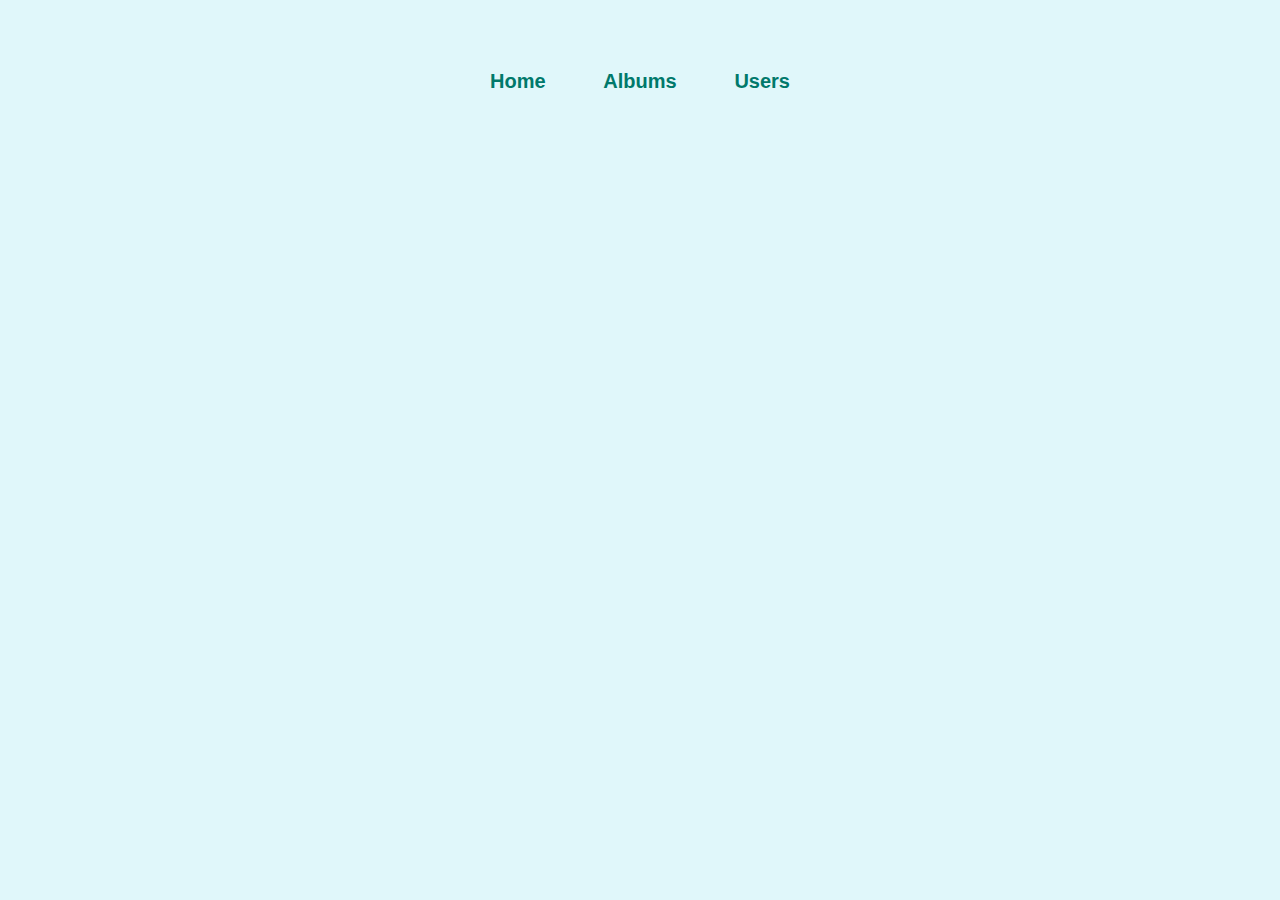
<file: index.html>
<!DOCTYPE html>
<html lang="en">
  <head>
    <meta charset="UTF-8" />
    <meta name="viewport" content="width=device-width, initial-scale=1.0" />
    <link rel="stylesheet" href="style.css" />
    <title>Document</title>
  </head>
  <body>
    <div class="main-div">
      <a class="link" href="index.html">Home</a>
      <a class="link" href="albums/index.html">Albums</a>
      <a class="link" href="Users/index.html">Users</a>
    </div>

    <div class="wrapper"></div>
    <script src="main.js"></script>
  </body>
</html>
</file>
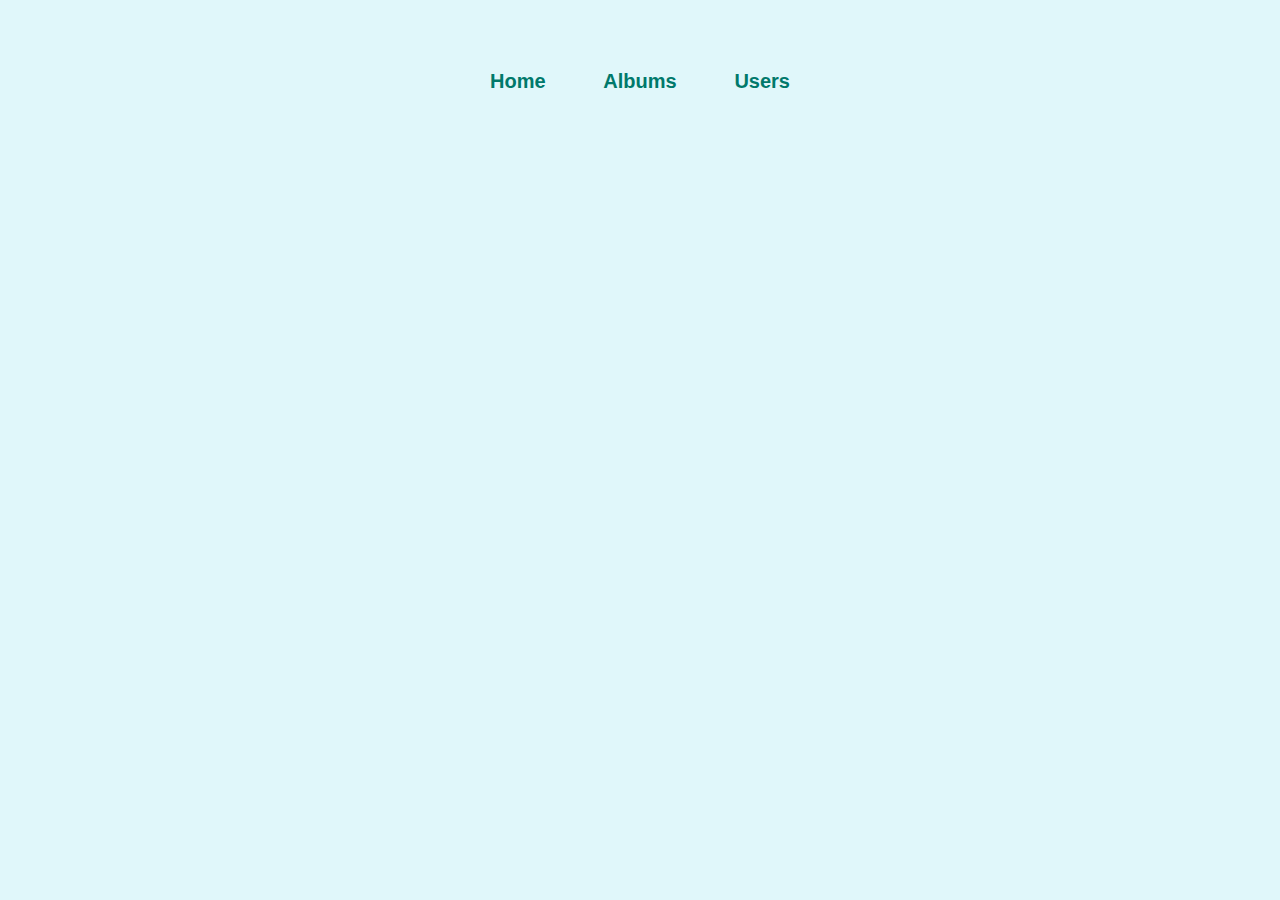
<file: albums/index.html>
<!DOCTYPE html>
<html lang="en">
  <head>
    <meta charset="UTF-8" />
    <meta name="viewport" content="width=device-width, initial-scale=1.0" />
    <link rel="stylesheet" href="main.css" />
    <title>Document</title>
  </head>
  <body>
    <div class="main-div">
      <a class="link" href="/index.html">Home</a>
      <a class="link" href="index.html">Albums</a>
      <a class="link" href="/Users/">Users</a>
    </div>

    <div class="wrapper2"></div>
    <script src="app.js"></script>
  </body>
</html>
</file>
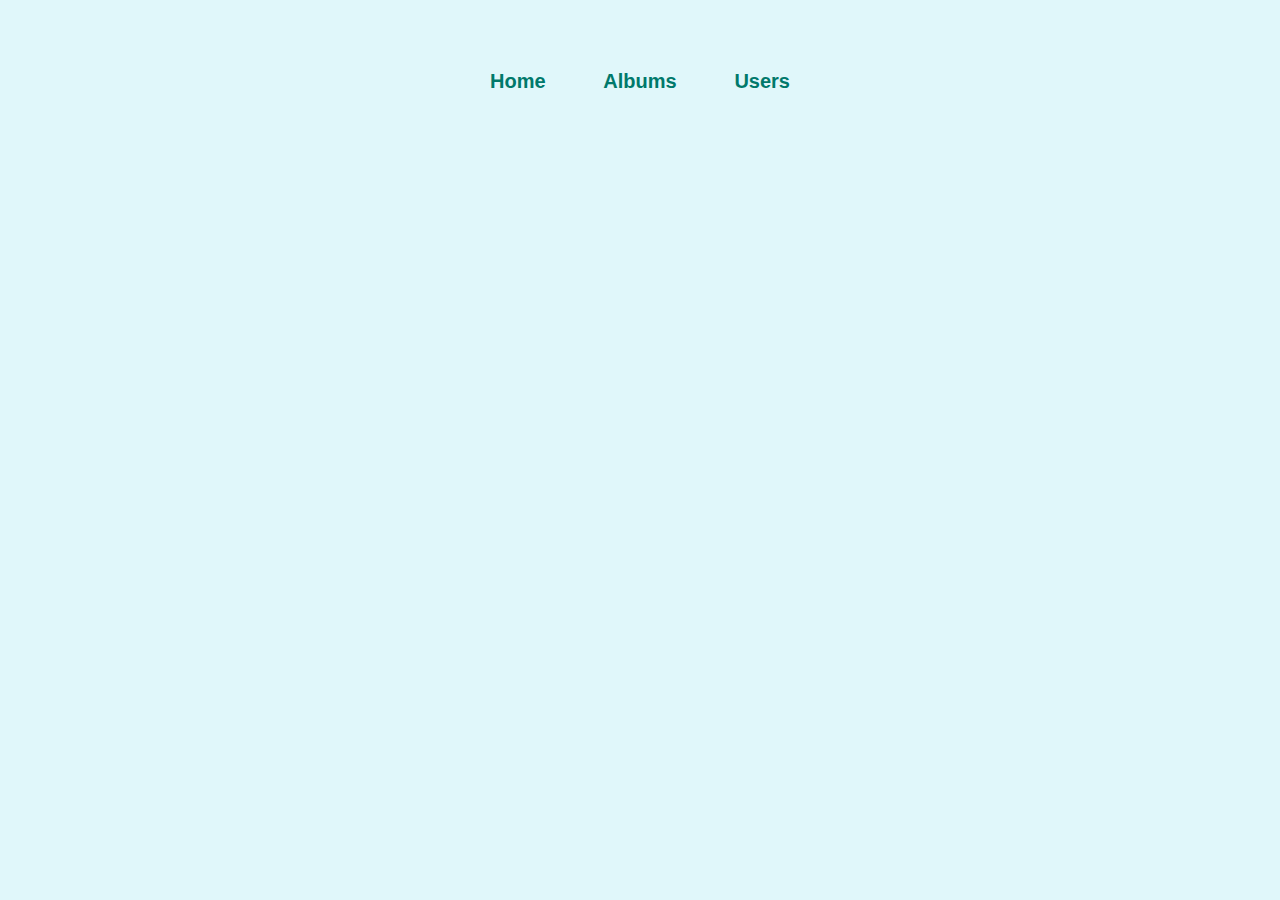
<file: Users/index.html>
<!DOCTYPE html>
<html lang="en">
  <head>
    <meta charset="UTF-8" />
    <meta name="viewport" content="width=device-width, initial-scale=1.0" />
    <link rel="stylesheet" href="stayl.css" />
    <title>Document</title>
  </head>
  <body>
    <div class="main-div">
      <a class="link" href="/index.html">Home</a>
      <a class="link" href="/albums/index.html">Albums</a>
      <a class="link" href="index.html">Users</a>
    </div>

    <div class="wrapper3"></div>
    <script src="main.js"></script>
  </body>
</html>
</file>
<file: style.css>
* {
  margin: 0;
  padding: 0;
  box-sizing: border-box;
}

body {
  font-family: "Arial", sans-serif;
  background-color: #e0f7fa;
  padding: 20px;
}

.wrapper {
  display: flex;
  flex-wrap: wrap;
  justify-content: center;
  gap: 20px;
  max-width: 1200px;
  margin: 0 auto;
}

.card {
  width: 300px;
  background-color: #fff;
  border-radius: 10px;
  box-shadow: 0 4px 8px rgba(0, 0, 0, 0.1);
  padding: 20px;
  transition: transform 0.2s ease;
}

.card h3 {
  font-size: 1.5rem;
  color: #333;
  margin-bottom: 10px;
}

.card p {
  font-size: 1rem;
  color: #555;
}

.card:hover {
  transform: translateY(-10px);
  box-shadow: 0 8px 16px rgba(0, 0, 0, 0.2);
}

@media (max-width: 768px) {
  .card {
    width: 100%;
    padding: 15px;
  }
}
.main-div {
  padding: 50px 0;
  width: 300px;
  margin: 0 auto;
  display: flex;
  align-items: center;
  justify-content: space-between;
}

.link {
  font-size: 20px;
}

a {
  text-decoration: none;
  color: #00796b;
  font-weight: bold;
  transition: color 0.2s ease, text-shadow 0.2s ease;
}

a:hover {
  color: #004d40;
  text-shadow: 1px 1px 2px rgba(0, 0, 0, 0.2);
}
</file>
<file: albums/main.css>
* {
  margin: 0;
  padding: 0;
  box-sizing: border-box;
}

body {
  font-family: "Arial", sans-serif;
  background-color: #e0f7fa;
  padding: 20px;
}

.wrapper2 {
  display: flex;
  flex-wrap: wrap;
  justify-content: center;
  gap: 20px;
  max-width: 1200px;
  margin: 0 auto;
}

.card {
  width: 300px;
  background-color: #fff;
  border-radius: 10px;
  box-shadow: 0 4px 8px rgba(0, 0, 0, 0.1);
  padding: 20px;
  transition: transform 0.2s ease;
}

.card h3 {
  text-align: center;
  font-size: 1.5rem;
  color: #333;
  margin-bottom: 10px;
}

.card p {
  font-size: 1rem;
  color: #555;
}

.card:hover {
  transform: translateY(-10px);
  box-shadow: 0 8px 16px rgba(0, 0, 0, 0.2);
}

@media (max-width: 768px) {
  .card {
    width: 100%;
    padding: 15px;
  }
}
.main-div {
  padding: 50px 0;
  width: 300px;
  margin: 0 auto;
  display: flex;
  align-items: center;
  justify-content: space-between;
}

.link {
  font-size: 20px;
}

a {
  text-decoration: none;
  color: #00796b;
  font-weight: bold;
  transition: color 0.2s ease, text-shadow 0.2s ease;
}

a:hover {
  color: #004d40;
  text-shadow: 1px 1px 2px rgba(0, 0, 0, 0.2);
}
</file>
<file: Users/stayl.css>
* {
  margin: 0;
  padding: 0;
  box-sizing: border-box;
}

body {
  font-family: "Arial", sans-serif;
  background-color: #e0f7fa;
  padding: 20px;
}

.wrapper3 {
  display: flex;
  flex-wrap: wrap;
  justify-content: center;
  gap: 20px;
  max-width: 1200px;
  margin: 0 auto;
}

.card {
  width: 300px;
  background-color: #fff;
  border-radius: 10px;
  box-shadow: 0 4px 8px rgba(0, 0, 0, 0.1);
  padding: 20px;
  transition: transform 0.2s ease;
}

.card h3 {
  font-size: 1.3rem;
  color: #333;
  margin-bottom: 10px;
}

.card p {
  font-size: 1rem;
  color: #555;
}

.card:hover {
  transform: translateY(-10px);
  box-shadow: 0 8px 16px rgba(0, 0, 0, 0.2);
}

@media (max-width: 768px) {
  .card {
    width: 100%;
    padding: 15px;
  }
}
.main-div {
  padding: 50px 0;
  width: 300px;
  margin: 0 auto;
  display: flex;
  align-items: center;
  justify-content: space-between;
}

.link {
  font-size: 20px;
}

a {
  text-decoration: none;
  color: #00796b;
  font-weight: bold;
  transition: color 0.2s ease, text-shadow 0.2s ease;
}

a:hover {
  color: #004d40;
  text-shadow: 1px 1px 2px rgba(0, 0, 0, 0.2);
}
</file>
